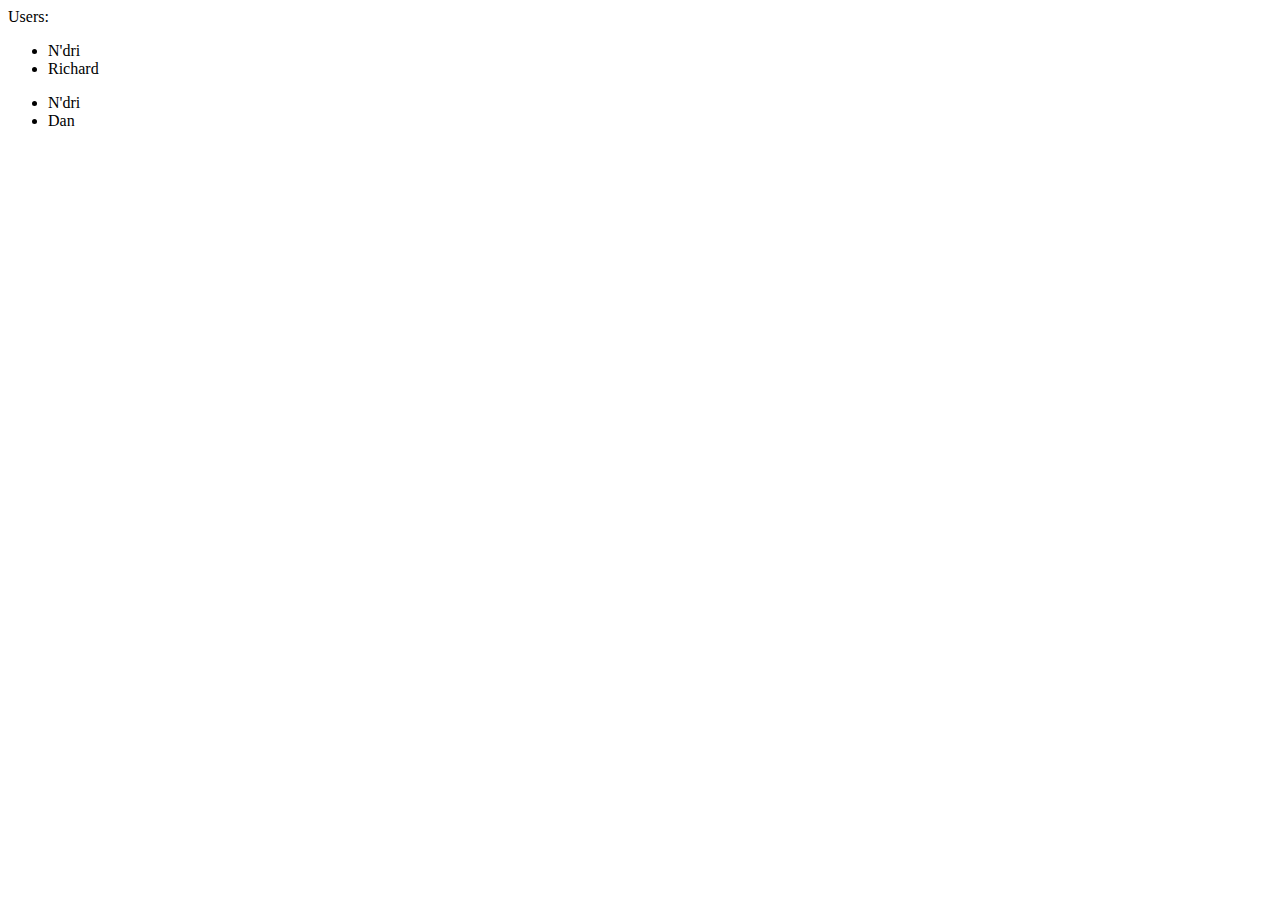
<file: exercice1/index.html>
<html>
<body> 
    <div id="container">Users:</div>
    <ul class="list">
        <li>John</li>
        <li>Pete</li>
    </ul>
    <ul class="list">
        <li>David</li>
        <li>Sarah</li>
        <li>Dan</li>
    </ul>
    <script src="script.js"></script>
</body>
</html>
</file>
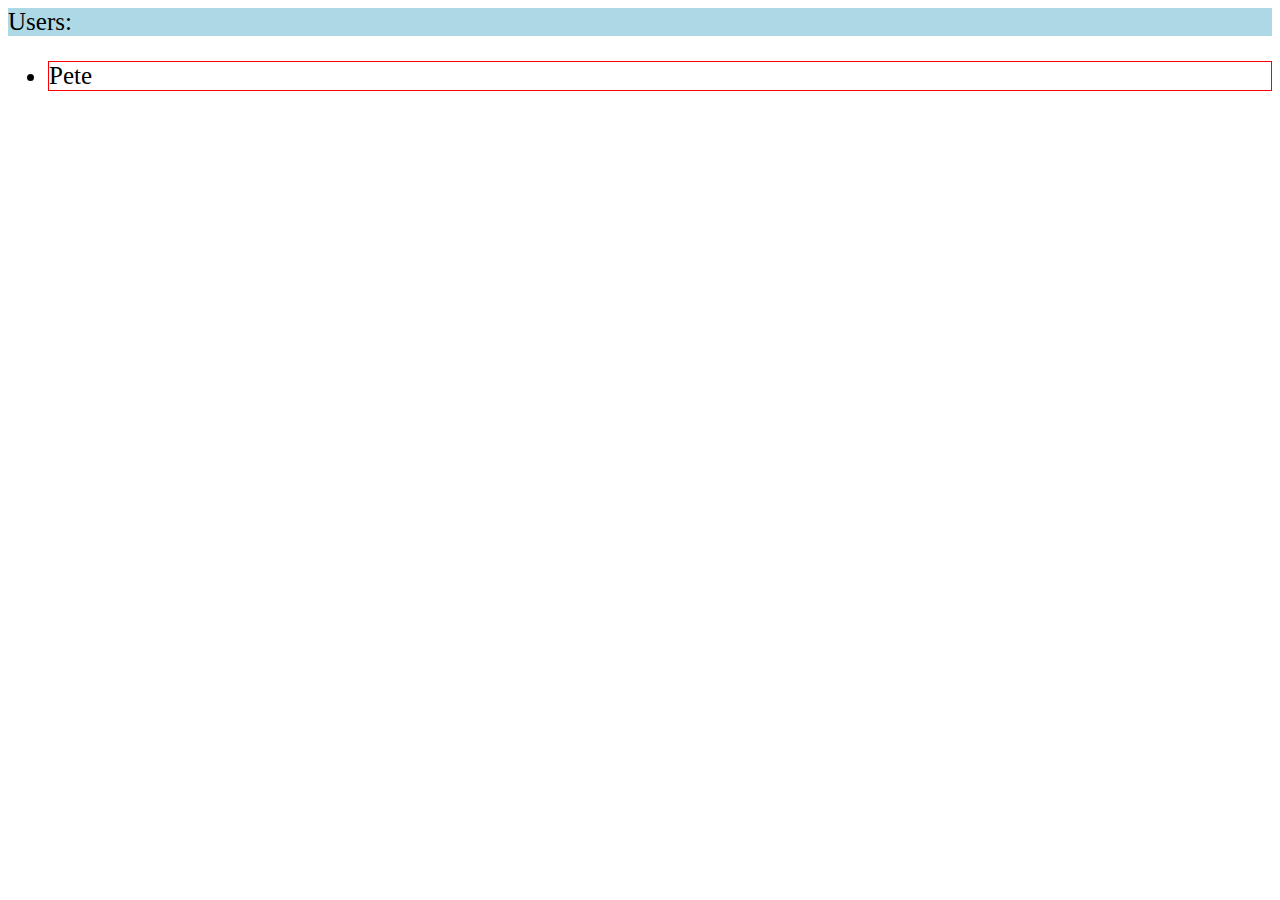
<file: exercice2/index.html>
<!DOCTYPE html>
<html lang="en">
<head>
    <meta charset="UTF-8">
    <meta http-equiv="X-UA-Compatible" content="IE=edge">
    <meta name="viewport" content="width=device-width, initial-scale=1.0">
    <link rel="stylesheet" href="style.css">
    <title>Document</title>
</head>
<body>
    <div>Users:</div>
<ul>
    <li>John</li>
    <li>Pete</li>
</ul>
<script src="script.js"></script>
</body>
</html>
</file>
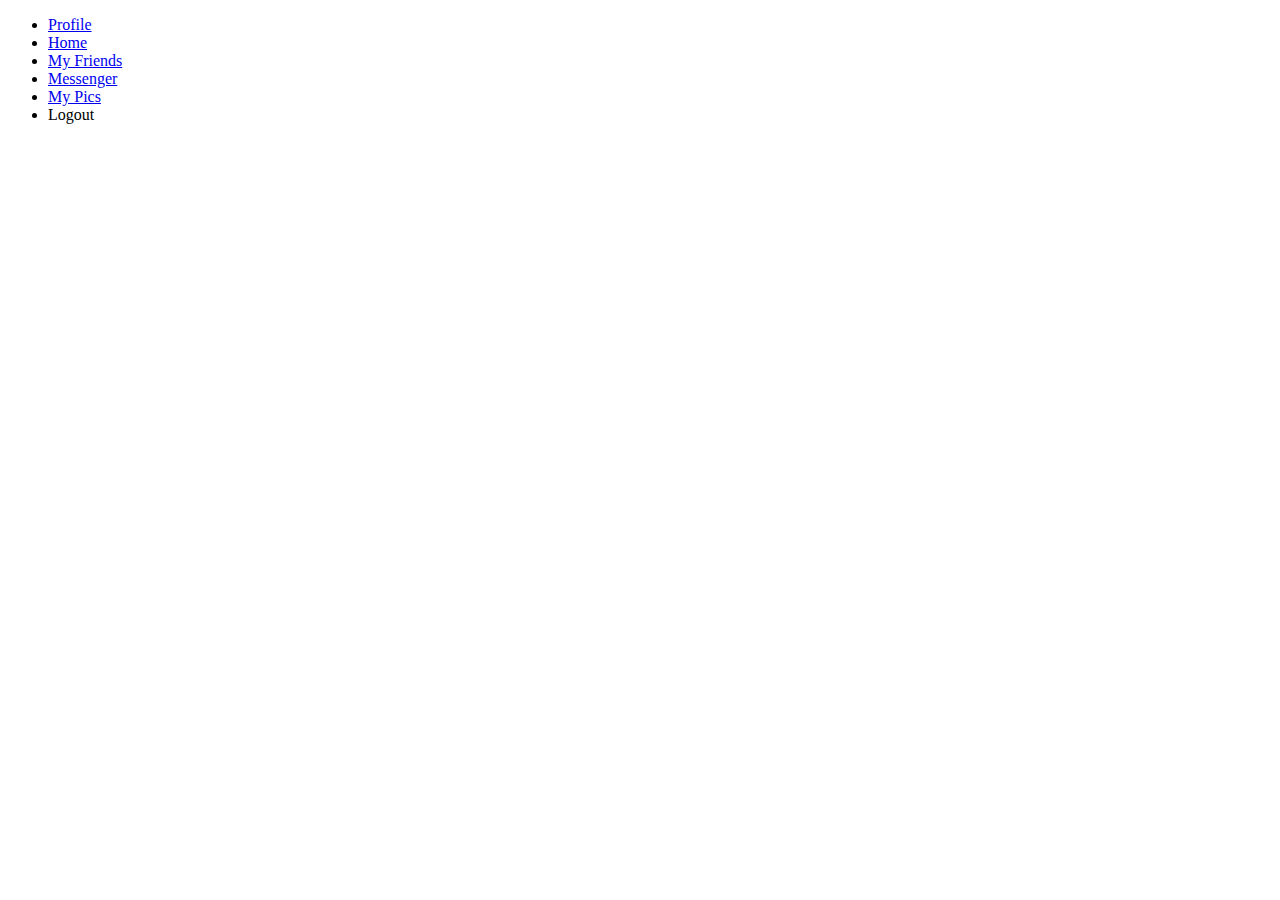
<file: exercice3/index.html>
<!DOCTYPE html>
<html lang="en">
<head>
    <meta charset="UTF-8">
    <meta http-equiv="X-UA-Compatible" content="IE=edge">
    <meta name="viewport" content="width=device-width, initial-scale=1.0">
    <title>Document</title>
</head>
<body>
    <div id="navBar">
        <ul>
            <li><a href="#">Profile</a></li>
            <li><a href="#">Home</a></li>
            <li><a href="#">My Friends</a></li>
            <li><a href="#">Messenger</a></li>
            <li><a href="#">My Pics</a></li>
        </ul>
    </div>
    <script src="script.js"></script>
</body>
</html>
</file>
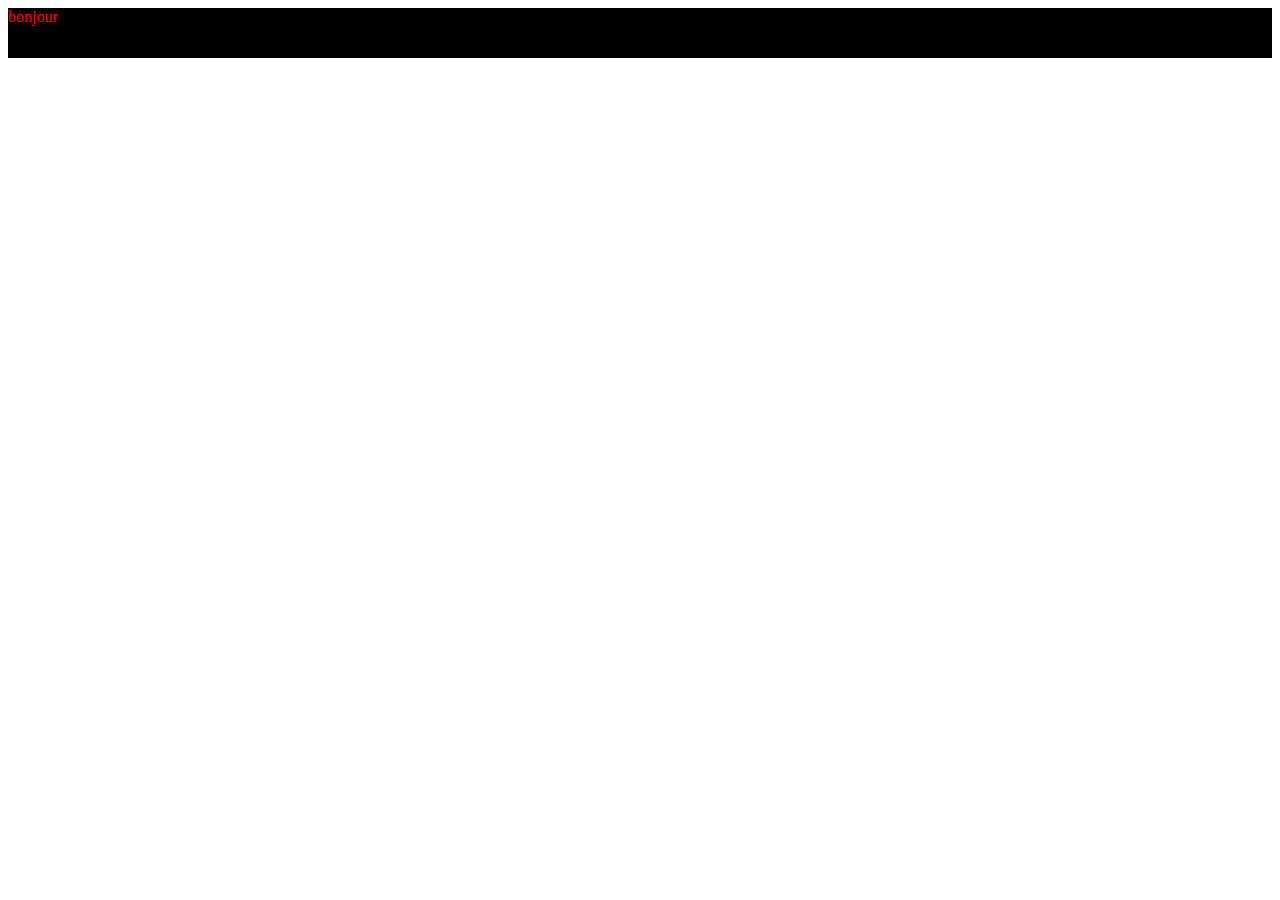
<file: exercice1/diamant.html>
<!DOCTYPE html>
<html lang="en">
<head>
    <meta charset="UTF-8">
    <meta http-equiv="X-UA-Compatible" content="IE=edge">
    <meta name="viewport" content="width=device-width, initial-scale=1.0">
    <title>Document</title>
</head>
<body>
    <nav style="background-color: black; height:50px; color:red">bonjour</nav>
</body>
</html>
</file>
<file: exercice2/style.css>
body{
    font-size: 25px;
}

div{
    background-color: lightblue;
}

li:first-child{
    display: none;
}

li:last-child{
    border: 1px solid red;
}
</file>
